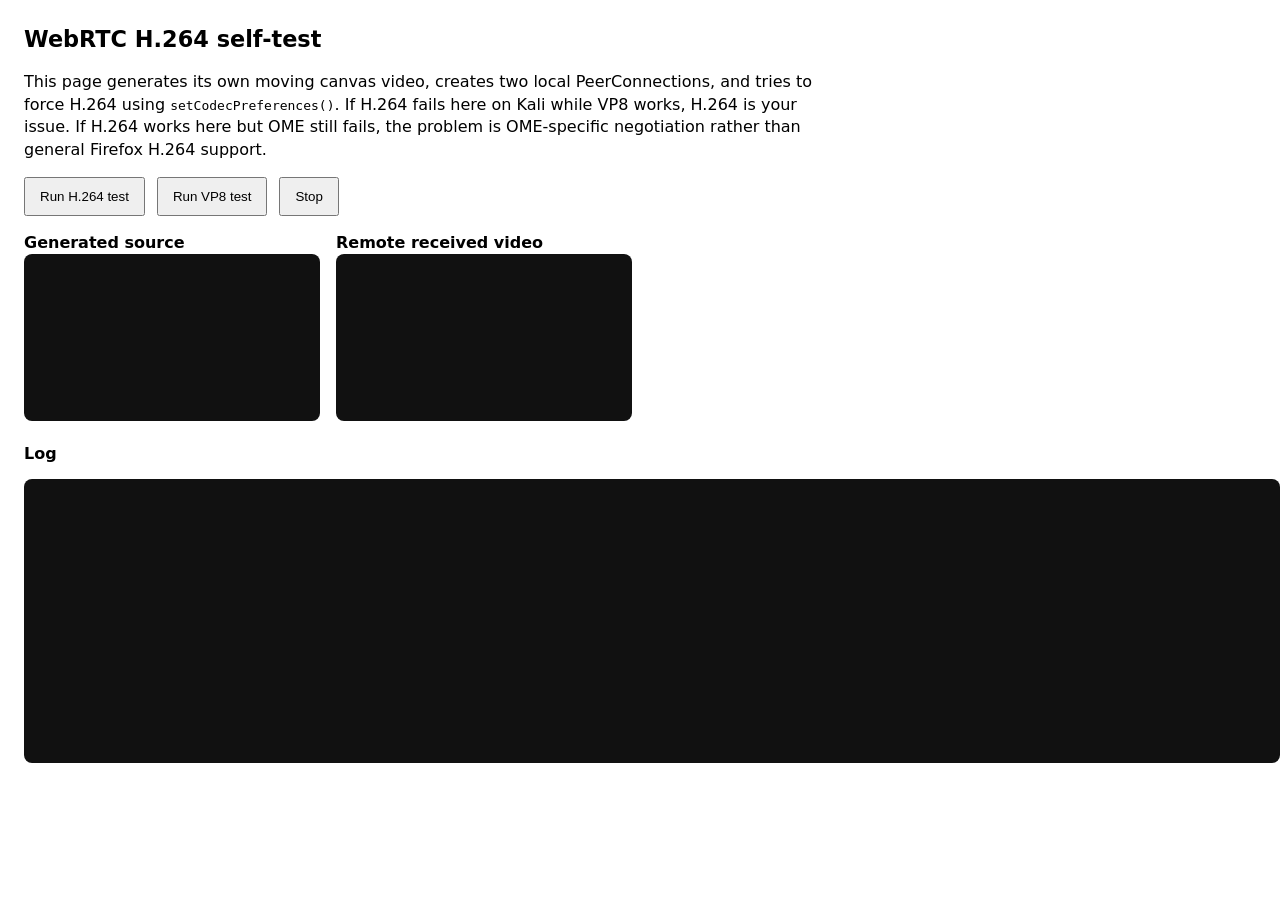
<file: webrtc-h264-selftest.html>
<!doctype html>
<html lang="en">
<head>
  <meta charset="utf-8">
  <meta name="viewport" content="width=device-width, initial-scale=1">
  <title>webrtc-h264-selftest</title>
  <style>
    :root { color-scheme: light dark; }
    body { font-family: system-ui, sans-serif; margin: 24px; line-height: 1.4; }
    h1 { margin: 0 0 8px; font-size: 1.4rem; }
    p { max-width: 80ch; }
    .row { display: flex; gap: 12px; flex-wrap: wrap; margin: 12px 0; }
    button { padding: 10px 14px; cursor: pointer; }
    .grid { display: grid; grid-template-columns: repeat(auto-fit,minmax(280px,1fr)); gap: 16px; margin-top: 16px; }
    video, canvas, pre { width: 100%; background: #111; border-radius: 8px; }
    canvas, video { aspect-ratio: 16/9; }
    pre { padding: 12px; color: #ddd; min-height: 260px; overflow: auto; }
    .ok { color: #0a8f4d; }
    .bad { color: #c62828; }
  </style>
</head>
<body>
  <h1>WebRTC H.264 self-test</h1>
  <p>This page generates its own moving canvas video, creates two local PeerConnections, and tries to force H.264 using <code>setCodecPreferences()</code>. If H.264 fails here on Kali while VP8 works, H.264 is your issue. If H.264 works here but OME still fails, the problem is OME-specific negotiation rather than general Firefox H.264 support.</p>
  <div class="row">
    <button id="runH264">Run H.264 test</button>
    <button id="runVP8">Run VP8 test</button>
    <button id="stop">Stop</button>
  </div>
  <div class="grid">
    <div>
      <strong>Generated source</strong>
      <canvas id="src" width="1280" height="720"></canvas>
    </div>
    <div>
      <strong>Remote received video</strong>
      <video id="remote" autoplay playsinline muted></video>
    </div>
    <div style="grid-column: 1 / -1;">
      <strong>Log</strong>
      <pre id="log"></pre>
    </div>
  </div>
<script>
const logEl = document.getElementById('log');
const canvas = document.getElementById('src');
const ctx = canvas.getContext('2d');
const remoteVideo = document.getElementById('remote');
let pc1, pc2, stream, animationId, startedAt;

function log(msg) {
  const t = new Date().toISOString().split('T')[1].replace('Z','');
  logEl.textContent += `[${t}] ${msg}\n`;
  logEl.scrollTop = logEl.scrollHeight;
}

function drawFrame(ts) {
  const t = ts / 1000;
  ctx.fillStyle = '#0b1020';
  ctx.fillRect(0,0,canvas.width,canvas.height);
  ctx.fillStyle = '#1de9b6';
  ctx.font = 'bold 64px system-ui';
  ctx.fillText('WebRTC self-test', 60, 110);
  ctx.fillStyle = '#ffffff';
  ctx.font = '36px ui-monospace, monospace';
  ctx.fillText(`time ${t.toFixed(2)}s`, 60, 180);
  ctx.fillText(`rand ${Math.random().toString(16).slice(2,10)}`, 60, 230);
  for (let i=0;i<8;i++) {
    const x = (Math.sin(t + i) * 0.4 + 0.5) * (canvas.width - 160) + 40;
    const y = (Math.cos(t * 0.7 + i) * 0.35 + 0.5) * (canvas.height - 160) + 40;
    ctx.fillStyle = `hsl(${(t*70+i*40)%360} 85% 55%)`;
    ctx.beginPath();
    ctx.arc(x, y, 30 + ((i*7)%25), 0, Math.PI*2);
    ctx.fill();
  }
  animationId = requestAnimationFrame(drawFrame);
}

function stopAll() {
  if (animationId) cancelAnimationFrame(animationId);
  animationId = null;
  if (stream) stream.getTracks().forEach(t => t.stop());
  stream = null;
  if (pc1) pc1.close();
  if (pc2) pc2.close();
  pc1 = pc2 = null;
  remoteVideo.srcObject = null;
}

async function run(preferred) {
  stopAll();
  logEl.textContent = '';
  log(`Starting test with preferred codec ${preferred}`);
  stream = canvas.captureStream(30);
  requestAnimationFrame(drawFrame);
  pc1 = new RTCPeerConnection();
  pc2 = new RTCPeerConnection();

  pc1.onicecandidate = e => e.candidate && pc2.addIceCandidate(e.candidate).catch(err => log(`pc2 addIceCandidate error: ${err}`));
  pc2.onicecandidate = e => e.candidate && pc1.addIceCandidate(e.candidate).catch(err => log(`pc1 addIceCandidate error: ${err}`));
  pc2.ontrack = e => {
    remoteVideo.srcObject = e.streams[0];
    log('pc2 received remote track');
  };
  pc1.onconnectionstatechange = () => log(`pc1 connectionState=${pc1.connectionState}`);
  pc2.onconnectionstatechange = () => log(`pc2 connectionState=${pc2.connectionState}`);

  const track = stream.getVideoTracks()[0];
  const transceiver = pc1.addTransceiver(track, { direction: 'sendonly', streams: [stream] });

  const caps = RTCRtpSender.getCapabilities('video')?.codecs || [];
  const wanted = caps.filter(c => (c.mimeType || '').toLowerCase() === `video/${preferred.toLowerCase()}`);
  log('Available video codecs:');
  caps.forEach(c => log(`  ${c.mimeType} | ${c.sdpFmtpLine || '-'}`));
  if (!wanted.length) {
    log(`Requested codec ${preferred} not found in RTCRtpSender.getCapabilities('video').codecs`);
    return;
  }
  try {
    transceiver.setCodecPreferences(wanted);
    log(`Applied setCodecPreferences(${preferred}) with ${wanted.length} matching codec entries`);
  } catch (e) {
    log(`setCodecPreferences failed: ${e}`);
    return;
  }

  const offer = await pc1.createOffer();
  log('Offer video m-section:');
  log(offer.sdp.split('\r\n').filter(l => l.startsWith('m=video') || l.startsWith('a=rtpmap:') || l.startsWith('a=fmtp:')).join('\n'));
  await pc1.setLocalDescription(offer);
  await pc2.setRemoteDescription(offer);

  const answer = await pc2.createAnswer();
  log('Answer video m-section:');
  log(answer.sdp.split('\r\n').filter(l => l.startsWith('m=video') || l.startsWith('a=inactive') || l.startsWith('a=recvonly') || l.startsWith('a=rtpmap:') || l.startsWith('a=fmtp:')).join('\n'));
  await pc2.setLocalDescription(answer);
  await pc1.setRemoteDescription(answer);

  startedAt = performance.now();
  setTimeout(async () => {
    const stats = await pc2.getStats();
    let inboundVideo, codec;
    stats.forEach(r => {
      if (r.type === 'inbound-rtp' && r.kind === 'video') inboundVideo = r;
    });
    if (inboundVideo && inboundVideo.codecId) codec = stats.get(inboundVideo.codecId);
    if (codec) {
      log(`Negotiated codec according to stats: ${codec.mimeType} ${codec.sdpFmtpLine || ''}`);
    } else {
      log('No inbound video codec stats found');
    }
    const frames = inboundVideo?.framesDecoded ?? inboundVideo?.framesReceived ?? 0;
    log(`Inbound video frames/packets indicator: ${frames}`);
    if (codec && codec.mimeType.toLowerCase() === 'video/h264' && frames > 0) {
      log('RESULT: H.264 works in local WebRTC on this browser. OME issue is likely server-side negotiation specifics.');
    } else if (preferred.toLowerCase() === 'h264') {
      log('RESULT: H.264 did not successfully negotiate/decode in this self-test. That strongly points to H.264 being your issue on this Firefox install.');
    } else {
      log('RESULT: Non-H.264 test completed; use this as a control.');
    }
  }, 2500);
}

document.getElementById('runH264').onclick = () => run('H264').catch(e => log(`Fatal H264 test error: ${e.stack || e}`));
document.getElementById('runVP8').onclick = () => run('VP8').catch(e => log(`Fatal VP8 test error: ${e.stack || e}`));
document.getElementById('stop').onclick = stopAll;
</script>
</body>
</html>
</file>
